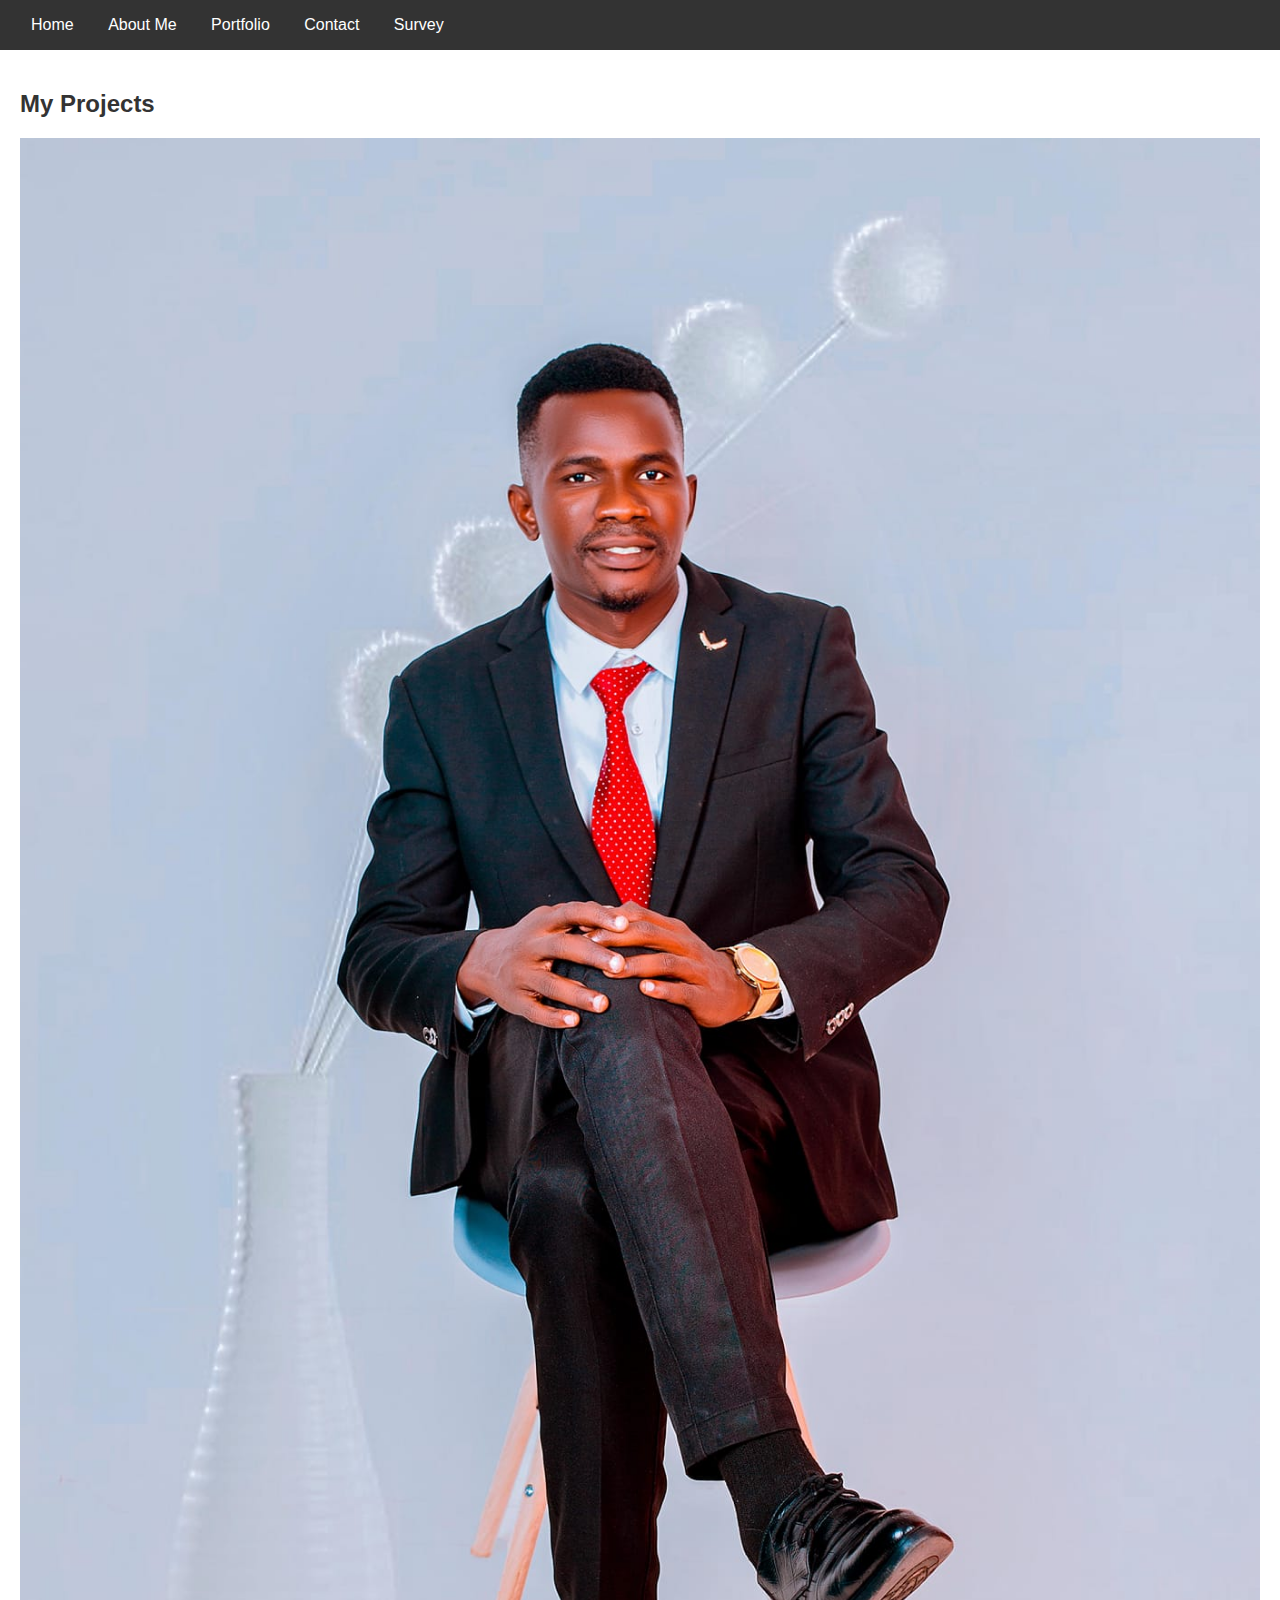
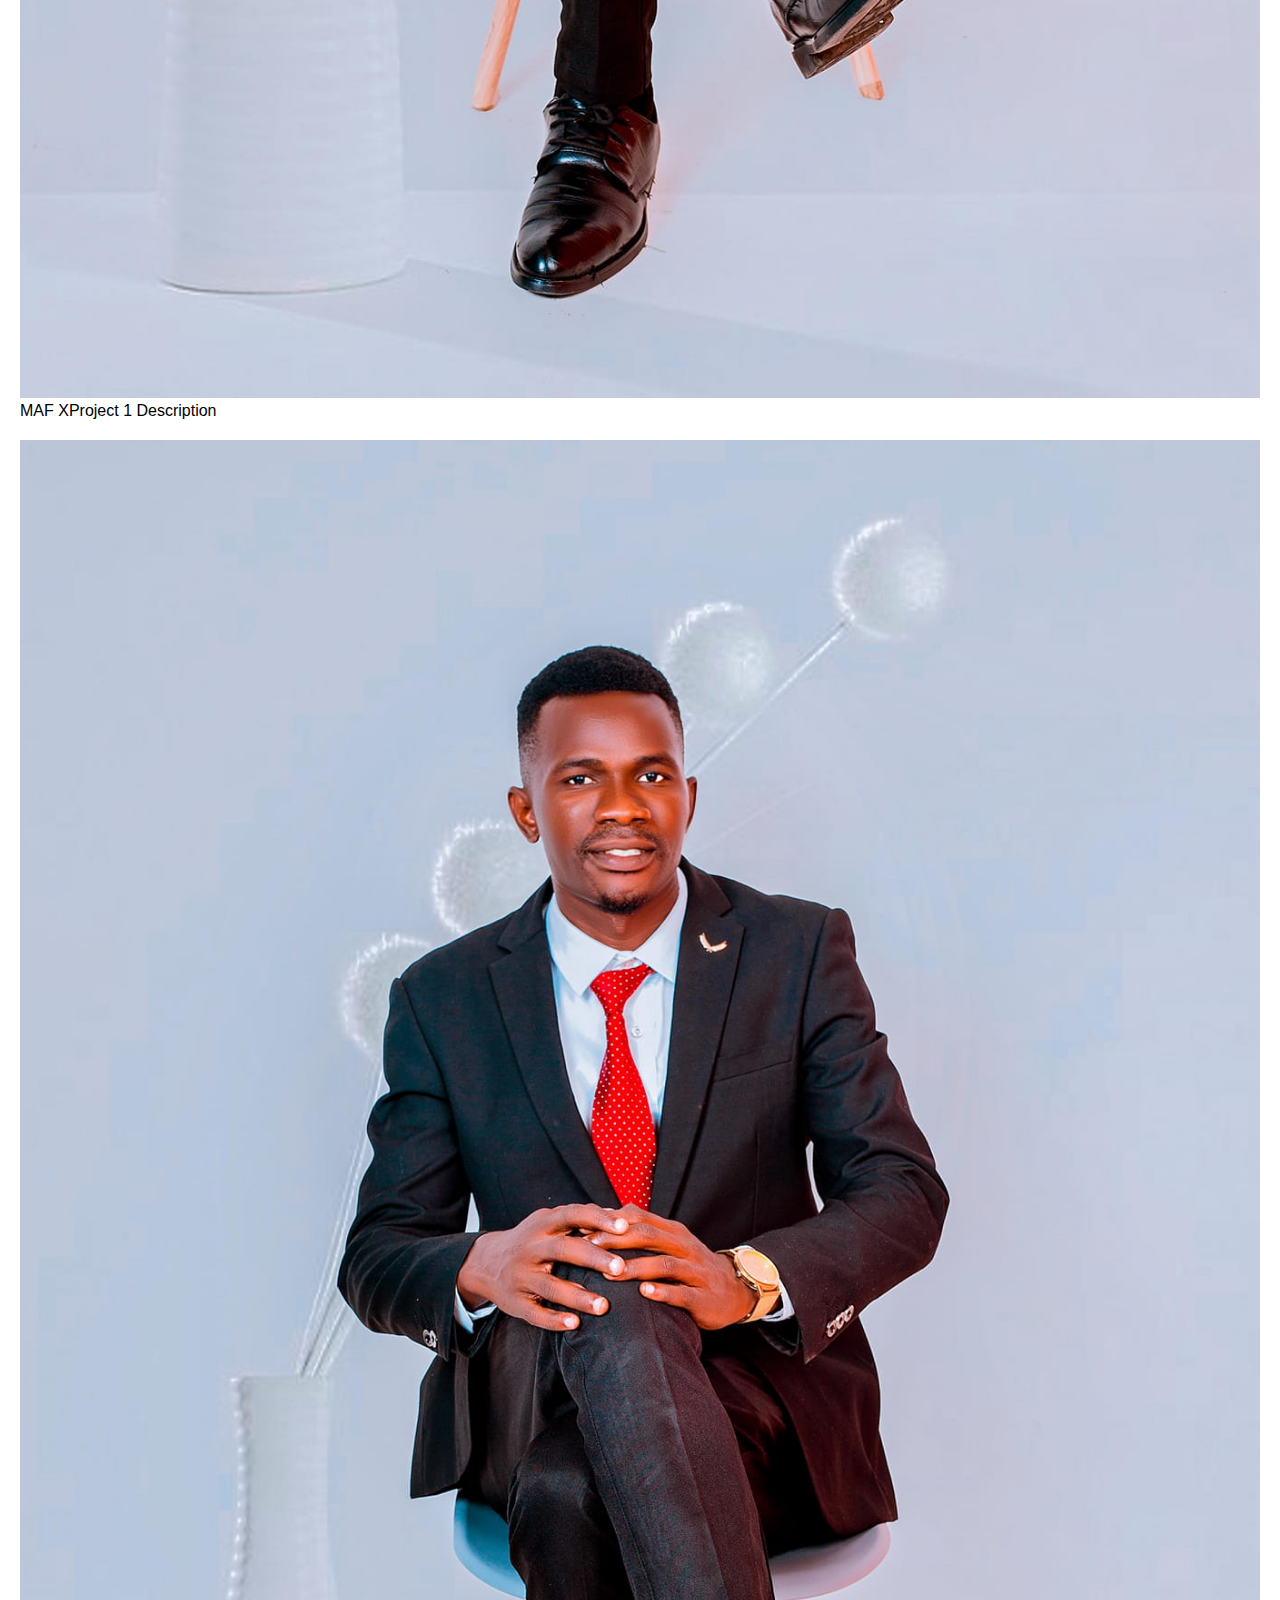
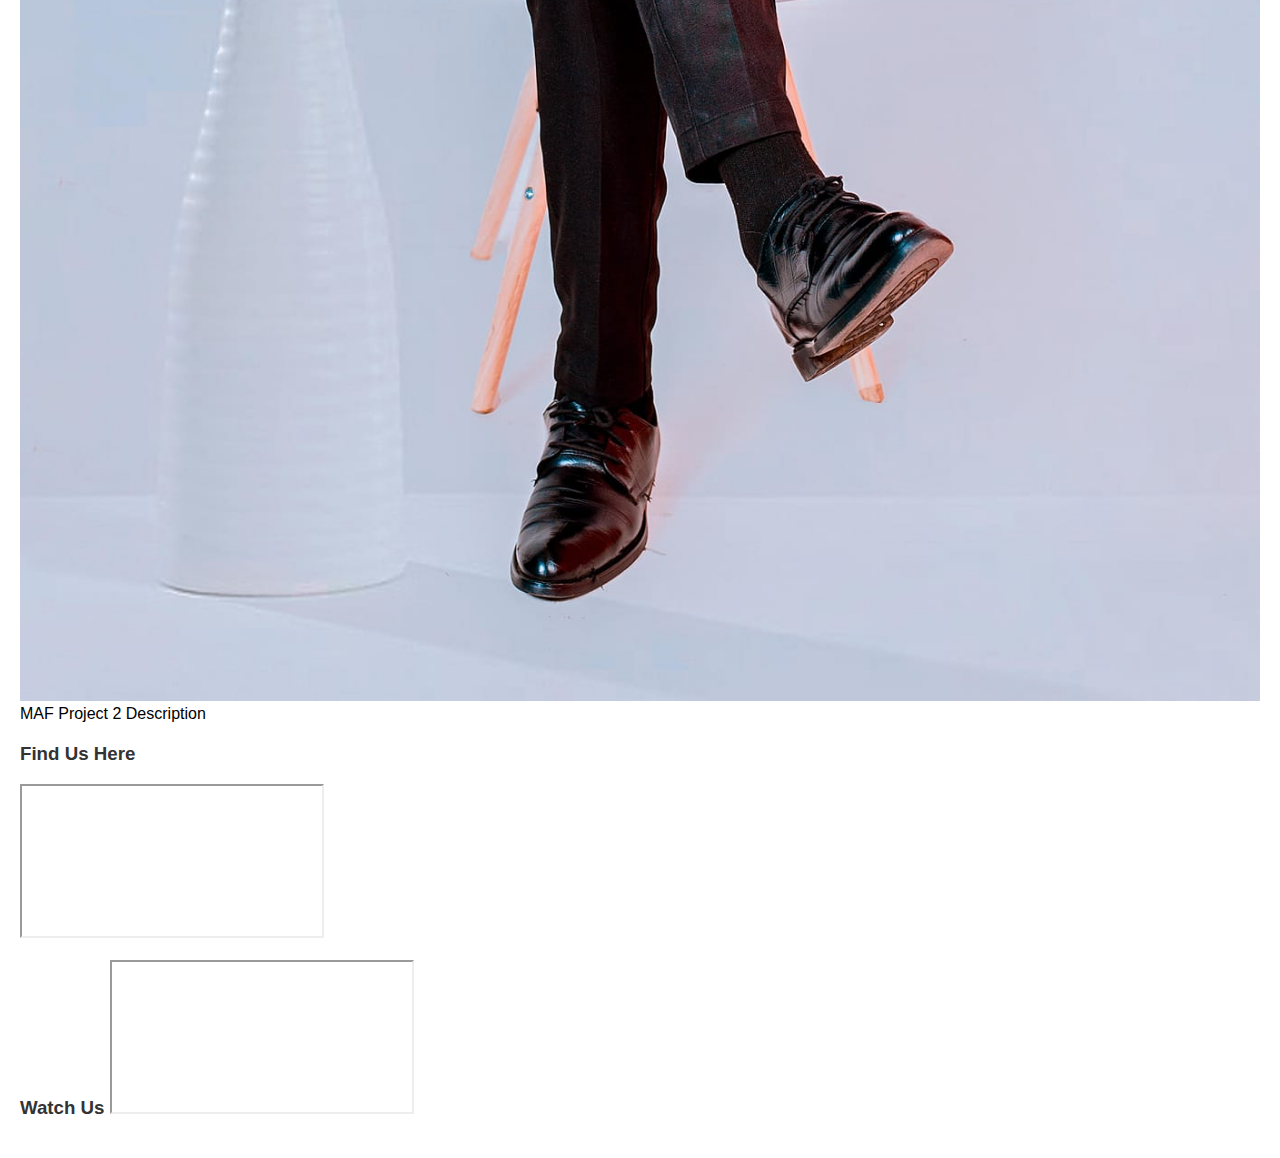
<file: index.html>
<!DOCTYPE html>
<html lang="en">
<head>
    <meta charset="UTF-8">
    <meta name="viewport" content="width=device-width, initial-scale=1.0">
    <title>My Projects</title>
    <link rel="stylesheet" href="styles.css">
</head>
<body>
    <header>
        <nav>
            <a href="index.html">Home</a>
            <a href="about.html">About Me</a>
            <a href="portfolio.html">Portfolio</a>
            <a href="contact.html">Contact</a>
            <a href="survey.html">Survey</a>
        </nav>
    </header>
    <main>
        <h2>My Projects</h2>
        <figure>
            <img src="lv.jpg" alt="Project 1">
            <figcaption>MAF XProject 1 Description</figcaption>
        </figure>
        <figure>
            <img src="lv.jpg" alt="Project 2">
            <figcaption>MAF Project 2 Description</figcaption>
        </figure>

        <h3>Find Us Here</h3>
        <iframe
            src="https://www.google.com/maps/embed?pb=!1m18!1m12!1m3!1d3153.123456789!2d-122.1234567!3d37.1234567!2m3!1f0!2f0!3f0!3m2!1i1024!2i768!4f13.1!3m3!1m2!1s0x808f1234567890ab%3A0x123456789abcdef!2sYour%20Location!5e0!3m2!1sen!2sus!4v1610000000000!5m2!1sen!2sus"

            referrerpolicy="no-referrer-when-downgrade">
        </iframe>
        <h3>Watch Us
        <iframe
            src= "https://youtube.com/embed/4Cx2Ci8pu2c?autoplay">
        </iframe>
    </main>
</body>
</html>
</file>
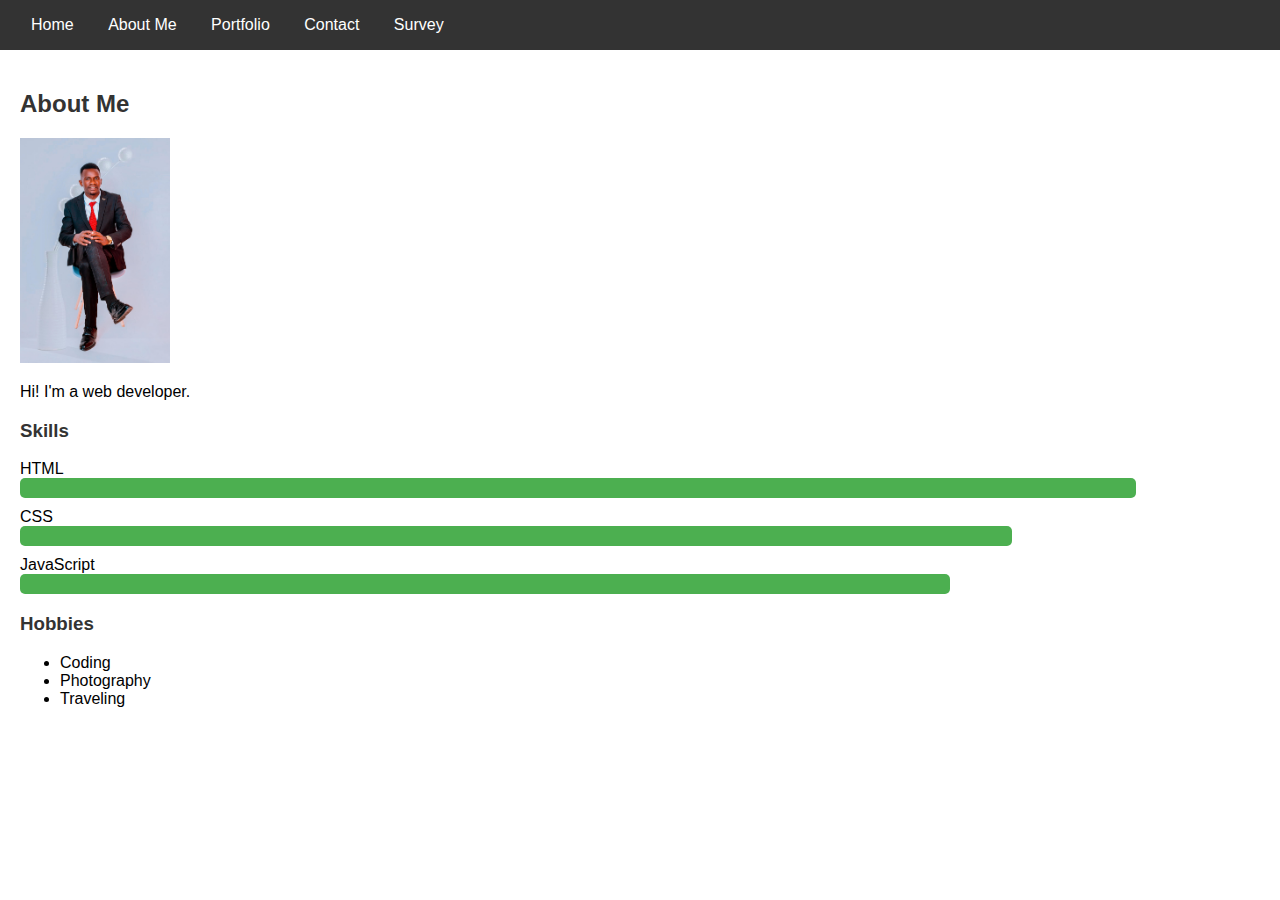
<file: about.html>
<!DOCTYPE html>
<html lang="en">
<head>
    <meta charset="UTF-8">
    <meta name="viewport" content="width=device-width, initial-scale=1.0">
    <title>About Me</title>
    <link rel="stylesheet" href="styles.css">
</head>
<body>
    <header>
        <nav>
            <a href="index.html">Home</a>
            <a href="about.html">About Me</a>
            <a href="portfolio.html">Portfolio</a>
            <a href="contact.html">Contact</a>
            <a href="survey.html">Survey</a>
        </nav>
    </header>
    <main>
        <h2>About Me</h2>
        <img src="lv.jpg" alt="Profile Picture" style="width:150px;height:auto;">
        <p>Hi! I'm a web developer.</p>
        <h3>Skills</h3>
        <div class="skill">
            <span>HTML</span>
            <div class="progress-bar" style="width: 90%;"></div>
        </div>
        <div class="skill">
            <span>CSS</span>
            <div class="progress-bar" style="width: 80%;"></div>
        </div>
        <div class="skill">
            <span>JavaScript</span>
            <div class="progress-bar" style="width: 75%;"></div>
        </div>
        <h3>Hobbies</h3>
        <ul>
            <li>Coding</li>
            <li>Photography</li>
            <li>Traveling</li>
        </ul>
    </main>
    <style>
        .skill {
            margin: 10px 0;
        }
        .progress-bar {
            background: #4caf50;
            height: 20px;
            border-radius: 5px;
        }
    </style>
</body>
</html>
</file>
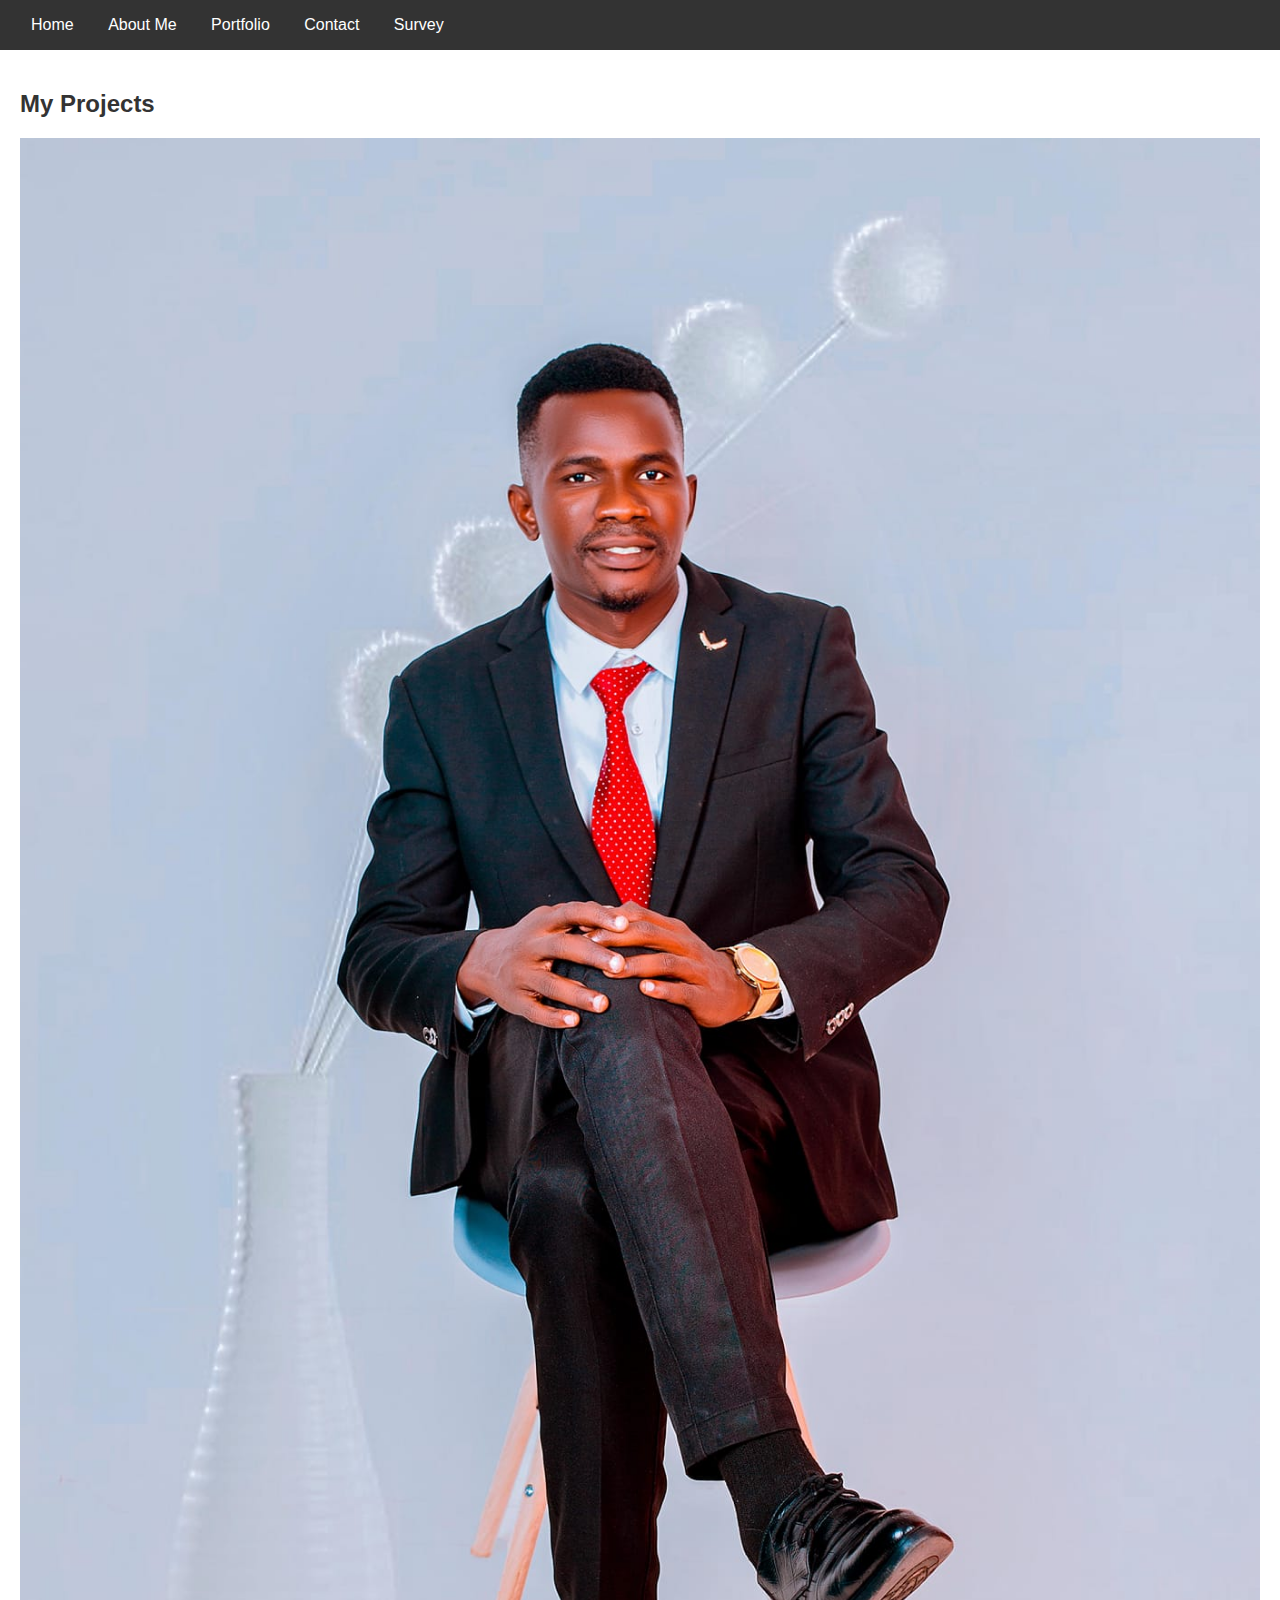
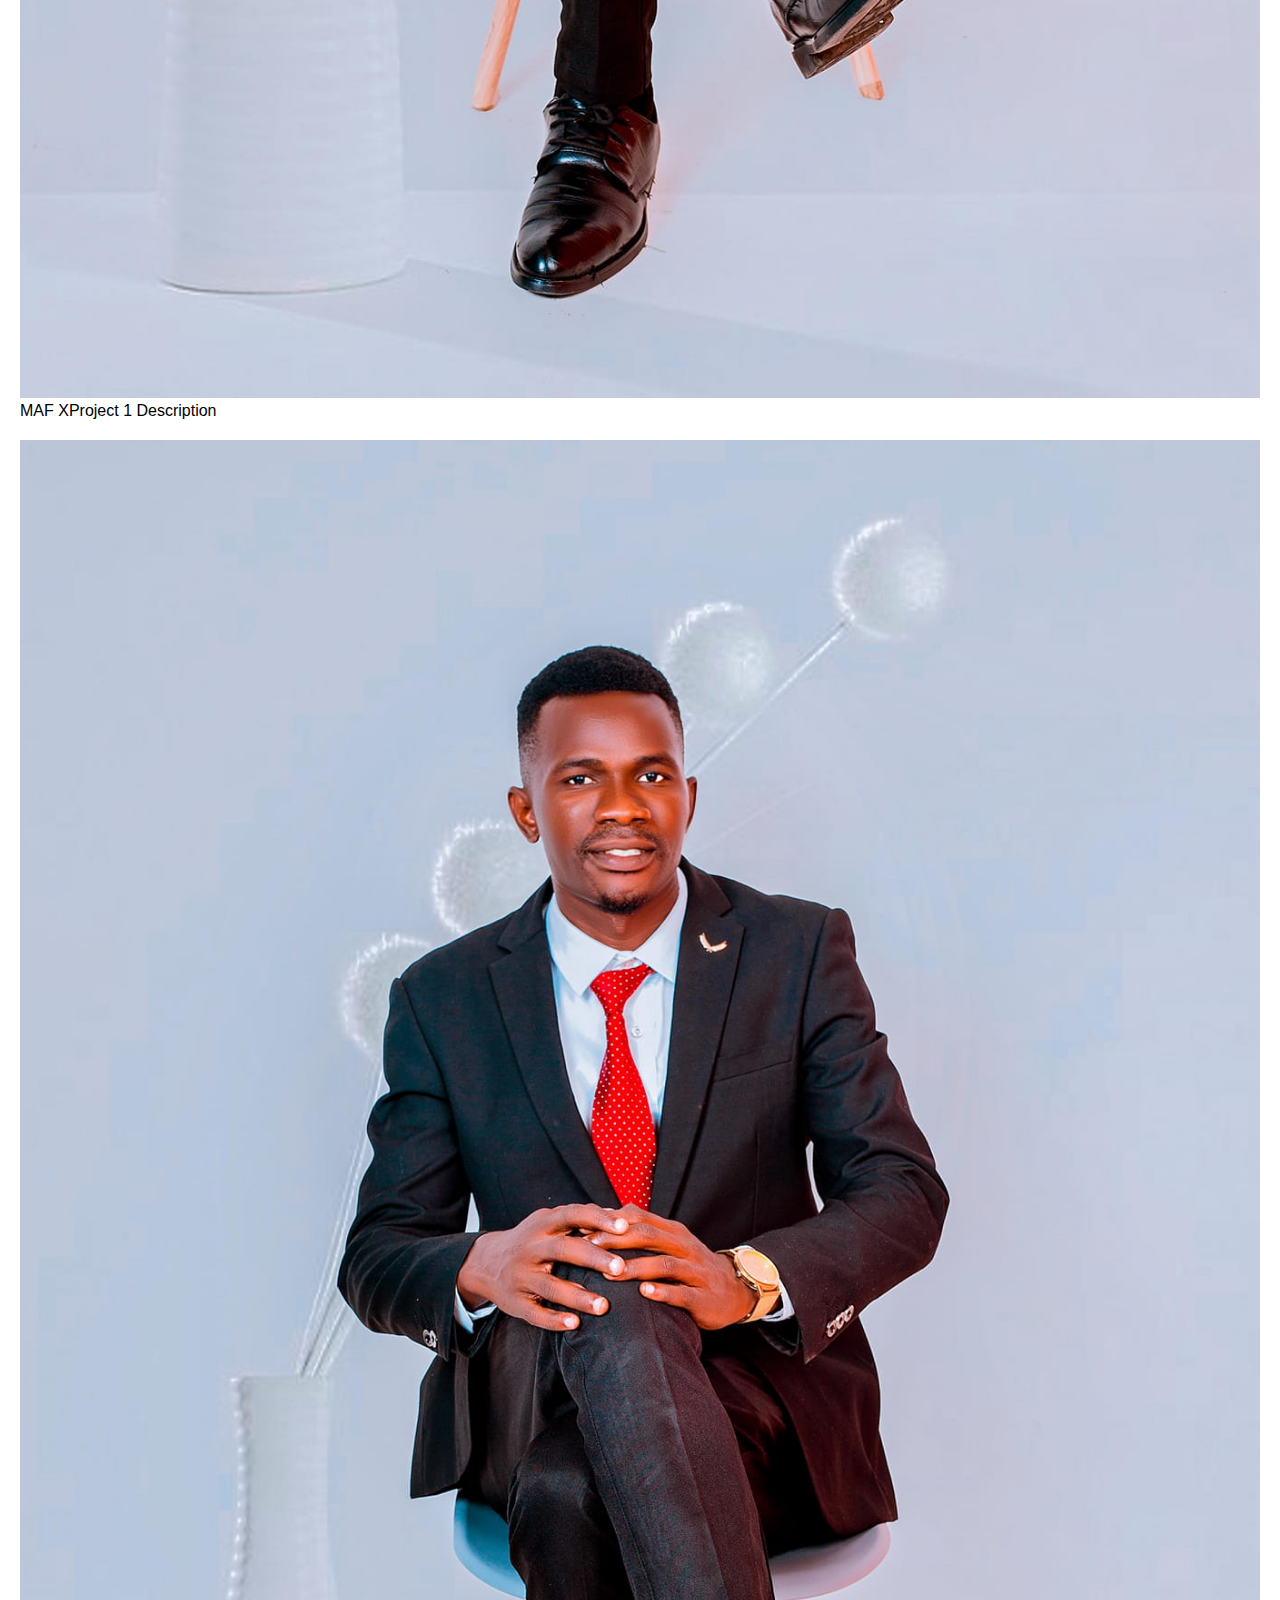
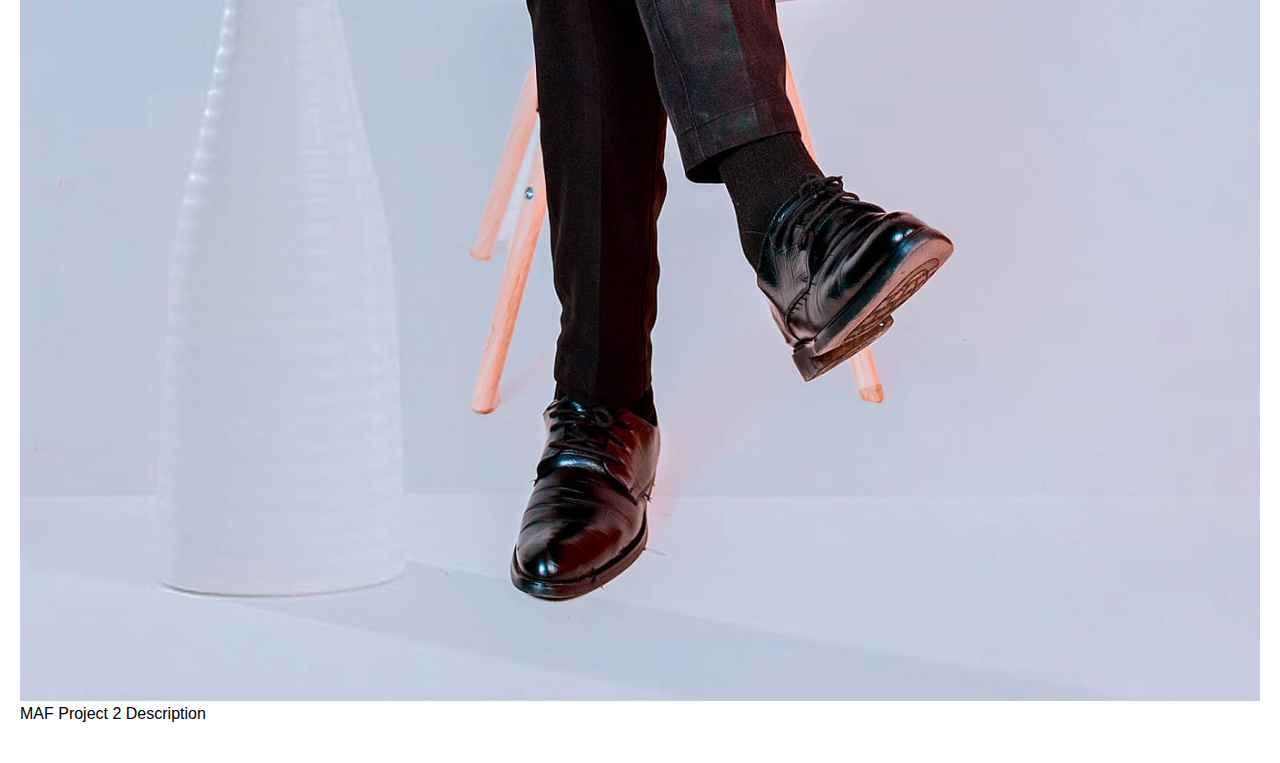
<file: portfolio.html>
<!DOCTYPE html>
<html lang="en">
<head>
    <meta charset="UTF-8">
    <meta name="viewport" content="width=device-width, initial-scale=1.0">
    <title>My Projects</title>
    <link rel="stylesheet" href="styles.css">
</head>
<body>
    <header>
        <nav>
            <a href="index.html">Home</a>
            <a href="about.html">About Me</a>
            <a href="portfolio.html">Portfolio</a>
            <a href="contact.html">Contact</a>
            <a href="survey.html">Survey</a>
        </nav>
    </header>
    <main>
        <h2>My Projects</h2>
        <figure>
            <img src="lv.jpg" alt="Project 1">
            <figcaption>MAF XProject 1 Description</figcaption>
        </figure>
        <figure>
            <img src="lv.jpg" alt="Project 2">
            <figcaption>MAF Project 2 Description</figcaption>
        </figure>
    </main>
</body>
</html>
</file>
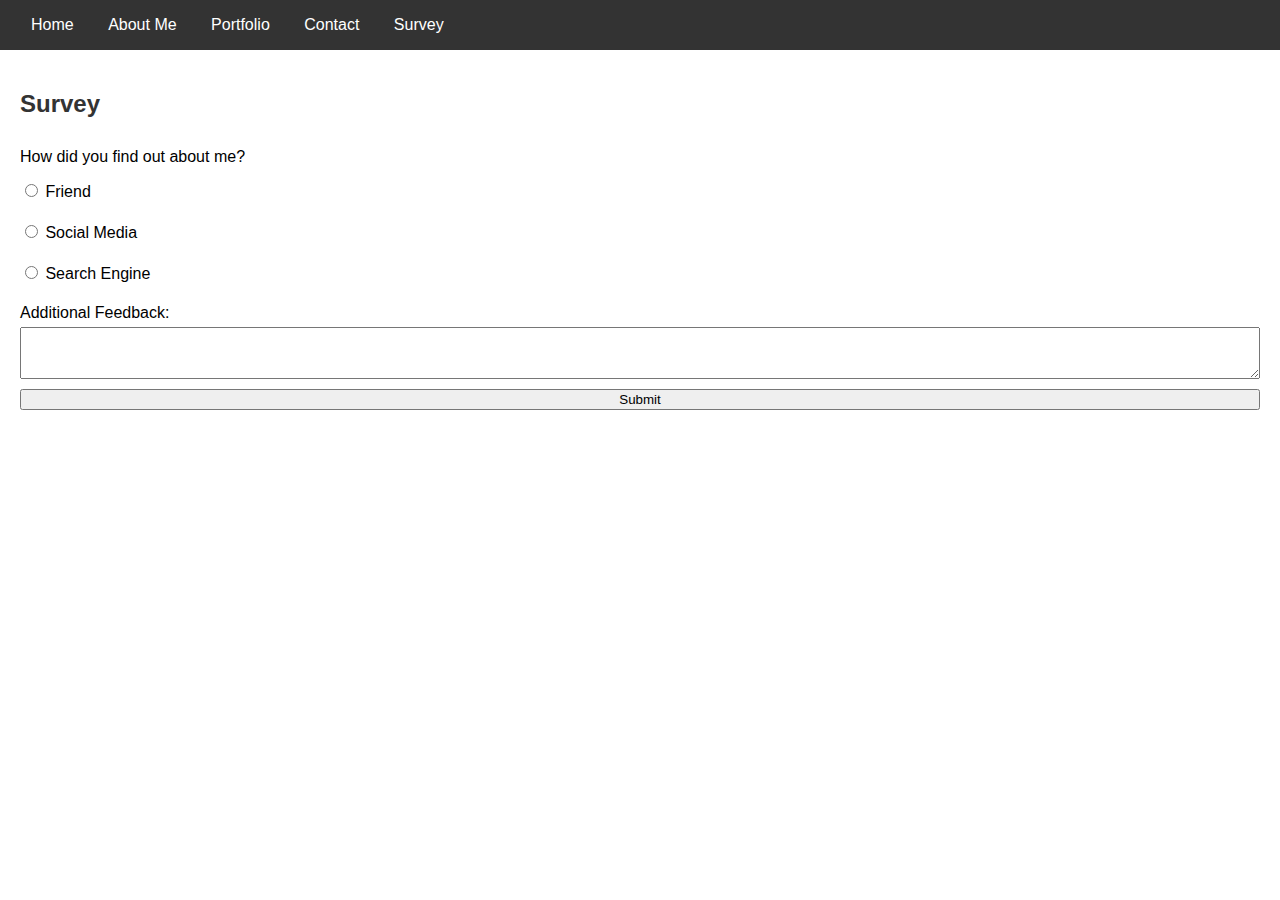
<file: survey.html>
<!DOCTYPE html>
<html lang="en">
<head>
    <meta charset="UTF-8">
    <meta name="viewport" content="width=device-width, initial-scale=1.0">
    <title>Survey</title>
    <link rel="stylesheet" href="styles.css">
</head>
<body>
    <header>
        <nav>
            <a href="index.html">Home</a>
            <a href="about.html">About Me</a>
            <a href="portfolio.html">Portfolio</a>
            <a href="contact.html">Contact</a>
            <a href="survey.html">Survey</a>
        </nav>
    </header>
    <main>
        <h2>Survey</h2>
        <form id="surveyForm">
            <label>How did you find out about me?</label>
            <label><input type="radio" name="source" value="Friend"> Friend</label>
            <label><input type="radio" name="source" value="Social Media"> Social Media</label>
            <label><input type="radio" name="source" value="Search Engine"> Search Engine</label>

            <label for="feedback">Additional Feedback:</label>
            <textarea id="feedback"></textarea>

            <button type="submit">Submit</button>
        </form>
    </main>
</body>
</html>
</file>
<file: styles.css>
body {
    font-family: Arial, sans-serif;
    margin: 0;
    padding: 0;
}

header {
    background: #333;
    color: white;
    padding: 1rem;
}

nav a {
    color: white;
    margin: 0 15px;
    text-decoration: none;
}

h1, h2, h3 {
    color: #333;
}

main {
    padding: 20px;
}

figure {
    margin: 20px 0;
}

img {
    max-width: 100%;
    height: auto;
}

iframe {
            width="600"
            height="450"
            style="border:0; max-width: 100%;"
            allowfullscreen=""
            loading="lazy"
       }
form {
    display: flex;
    flex-direction: column;
}

label {
    margin: 10px 0 5px;
}

input, textarea {
    padding: 10px;
    margin-bottom: 10px;
}
</file>
